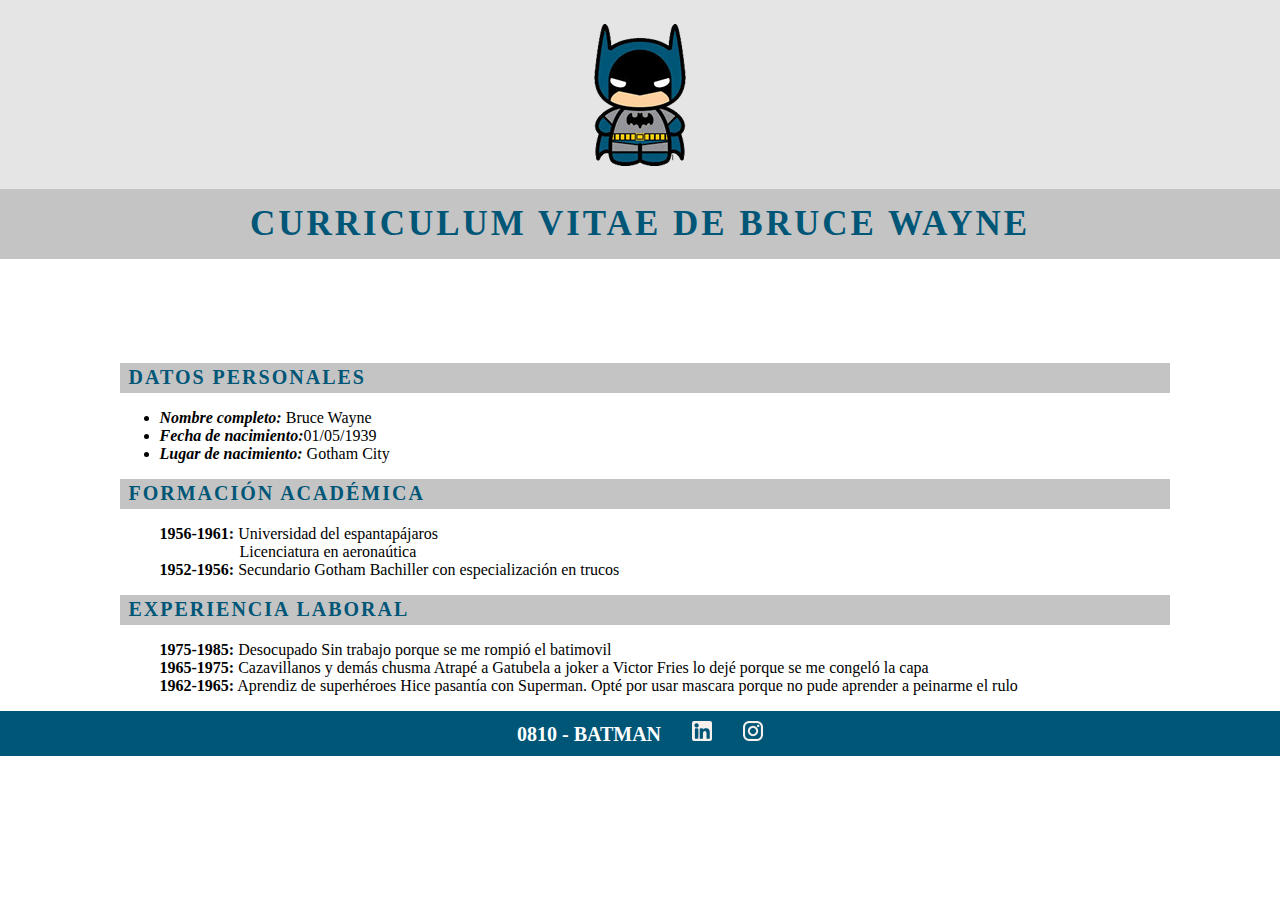
<file: CLASE 7/CV_Batman_Escobar_Fernando/index.html>
<!DOCTYPE html>
<html lang="es">

<head>
    <meta charset="UTF-8">
    <meta http-equiv="X-UA-Compatible" content="IE=edge">
    <meta name="viewport" content="width=device-width, initial-scale=1.0">
    <link rel="stylesheet" href="css/style.css">
    <title>Document</title>
</head>

<body>
    <header>
        <article class="backlogo">
            <img class="logo" src="img/logo.png" alt="logoBatman">

        </article>
        <article>
            <h1 class="titulo">CURRICULUM VITAE DE BRUCE WAYNE</h1>
        </article>
    </header>

    <main>
        <div class="container">
            <article>
                <p class="subt" id="">DATOS PERSONALES</p>
                <ul id="vin">
                    <li><b><i> Nombre completo:</i></b> Bruce Wayne</li>
                    <li><b><i>Fecha de nacimiento:</i></b>01/05/1939</li>
                    <li><b><i>Lugar de nacimiento:</i></b> Gotham City</li>
                </ul>
            </article>

            <article>
                <p class="subt">FORMACIÓN ACADÉMICA</p>
                <ul class="vin2">
                    <li><b>1956-1961:</b> Universidad del espantapájaros <div class="itemContent">Licenciatura en
                            aeronaútica</div>
                    </li>
                    <li><b>1952-1956:</b> Secundario Gotham
                        Bachiller con especialización en trucos</li>
                </ul>
            </article>

            <article>
                <p class="subt">EXPERIENCIA LABORAL</p>
                <ul class="vin2">
                    <li><b>1975-1985:</b> Desocupado
                        Sin trabajo porque se me rompió el batimovil</li>
                    <li><b>1965-1975:</b> Cazavillanos y demás chusma
                        Atrapé a Gatubela a joker a Victor Fries lo dejé porque se me congeló la capa</li>
                    <li><b>1962-1965:</b> Aprendiz de superhéroes
                        Hice pasantía con Superman. Opté por usar mascara porque no pude aprender a peinarme el rulo
                    </li>
                </ul>
            </article>
        </div>
    </main>

    <footer class="footer">
        <div class="container">
            <p class="footerText">0810 - BATMAN</p>
            <img class="footerLi" src="img/w1.png" alt="imagen linkedin">
            <img src="img/w2.png" alt="imagen Instagram">
        </div>
    </footer>
</body>

</html>
</file>
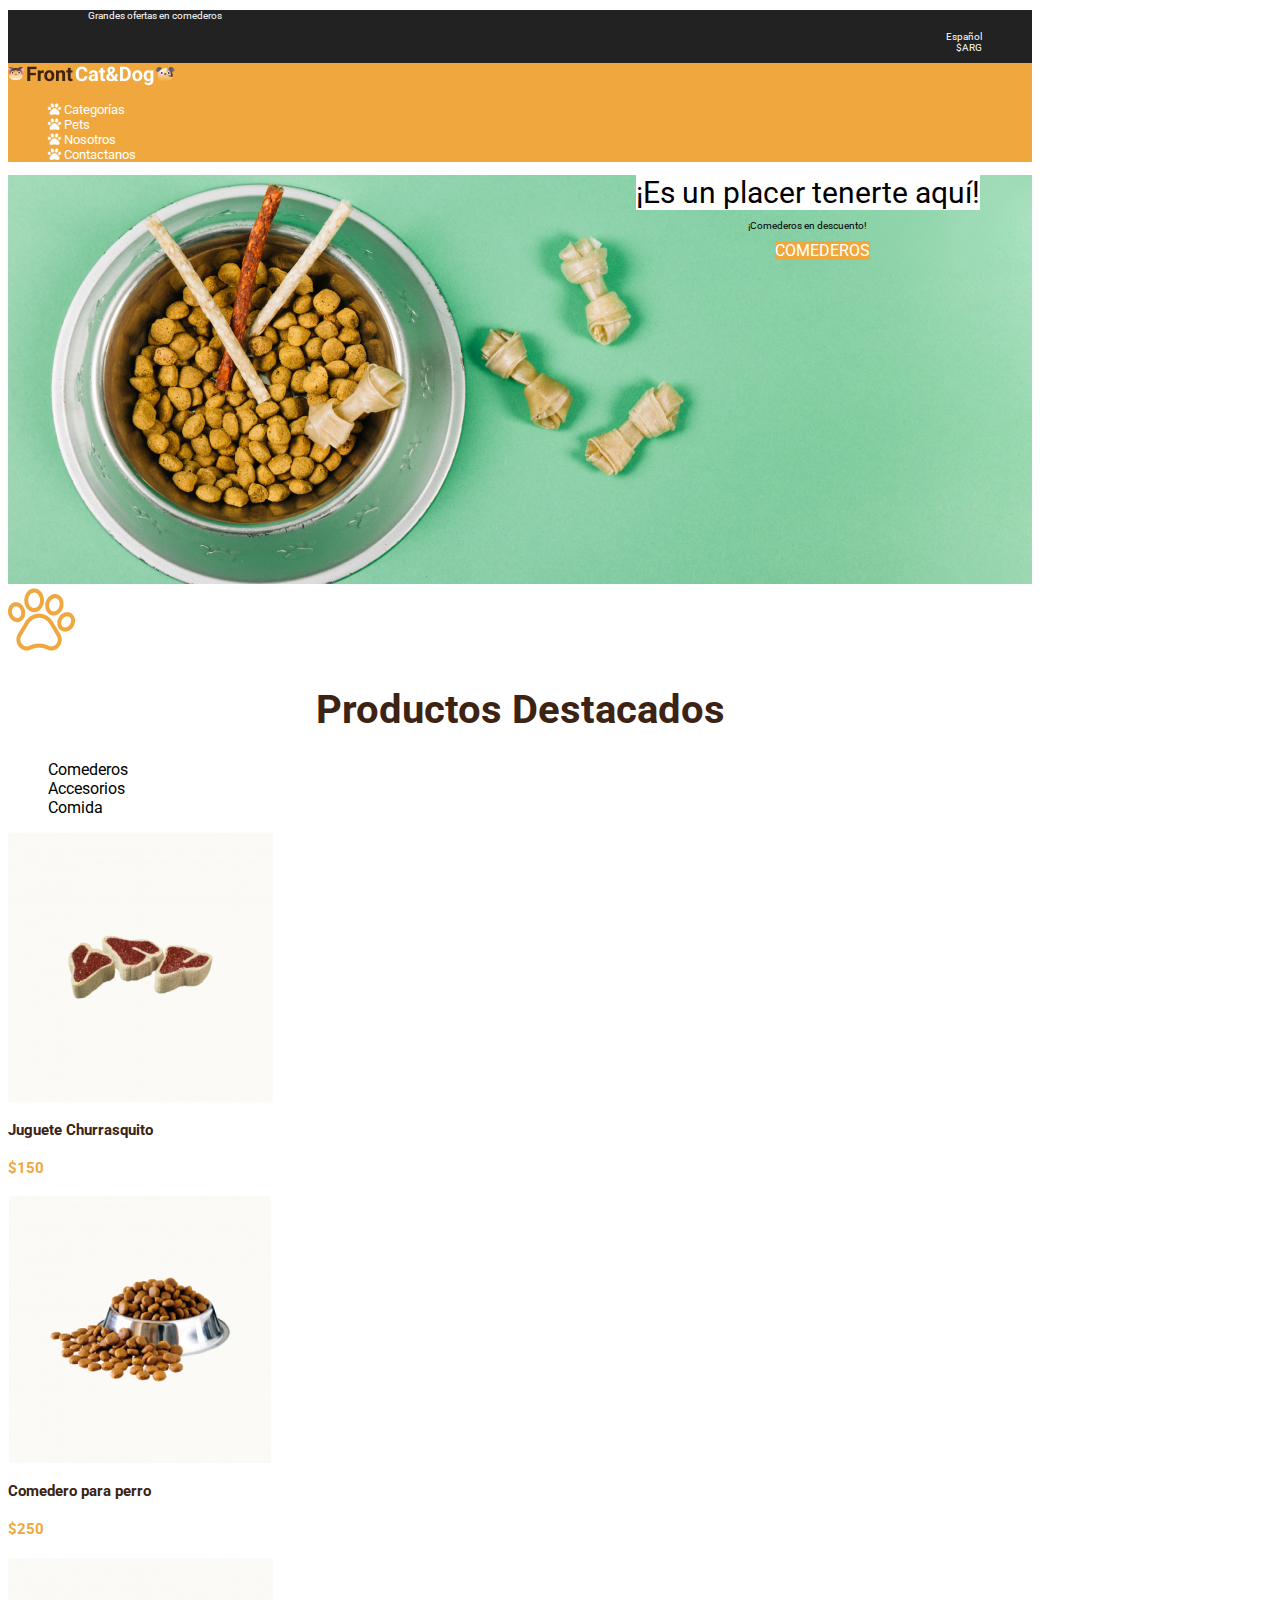
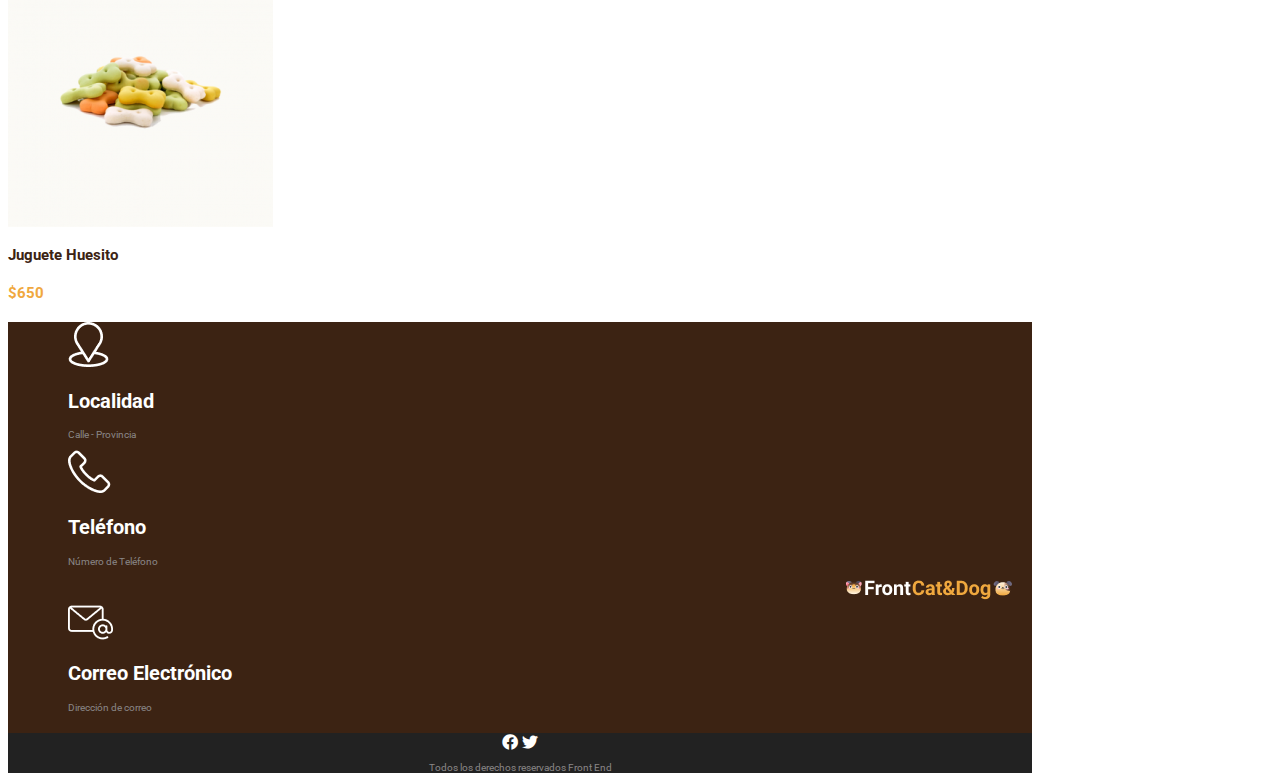
<file: CLASE 9/petshop/index.html>
<!DOCTYPE html>
<html lang="es">
<head>
    <meta charset="UTF-8">
    <title>Petshop</title>
    <link rel="stylesheet" href="css/style.css">
    <link rel="stylesheet" href="https://cdnjs.cloudflare.com/ajax/libs/font-awesome/5.15.2/css/all.css">
    <link rel="preconnect" href="https://fonts.gstatic.com">
    <link href="https://fonts.googleapis.com/css2?family=Roboto&display=swap" rel="stylesheet">
</head>
<body>
    <header>
        <section id="barraSuperior">
            <p>Grandes ofertas en comederos</p>
            <ul id="menuRegional" type="None">
                <li>Español</li>
                <li>$ARG</li>
            </ul>
        </section>
        <section id="barraMenu"  width="1025px">
            <img src="img/Logo.png" alt="Logo de la tienda petshop FrontCat&Dog" >
            <ul id="Menu principal" type="None">                
                <li><i class="fas fa-paw"></i> Categorías</li>
                <li><i class="fas fa-paw"></i> Pets</li>
                <li><i class="fas fa-paw"></i> Nosotros</li>
                <li><i class="fas fa-paw"></i> Contactanos</li>
            </ul>            
        </section>
    </header>

    <main>
        <section class="banner">
            <p><span id="saludo">¡Es un placer tenerte aquí!</span></p>
            <p><span id="informacion">¡Comederos en descuento!</span></p>
            <p><span id="productoStar">COMEDEROS</span></p>
        </section>
        <section id="Productos">
            <img src="img/pawprint 1.png" alt="Imagen de patita de perro en color mostaza">
            <h1>Productos Destacados</h1>
            <ul id="Productos destacados" type="None">
                <li>Comederos</li>
                <li>Accesorios</li>
                <li>Comida</li>
            </ul>

            <articule>
                <img src="img/churrasquito.png" alt="Imagen de un churrasquito">
                <h3>Juguete Churrasquito</h3>
                <h4>$150</h4>
            </articule>
                <img src="img/comedero.png" alt="Imagen de un comedero">
                <h3>Comedero para perro</h3>
                <h4>$250</h4>
            <articule>
                <img src="img/Huesito.png" alt="Imagen de huesitos para perro">
                <h3>Juguete Huesito</h3>
                <h4>$650</h4>
            </articule>
        </section>
    </main>
    <footer>
        <section class="contacto">
            <ul type="None">
                <li>
                    <section>
                        <img src="img/localizacion.png" alt="Imagen de punto de coordenada">
                        <h2>Localidad</h3>
                        <p>Calle - Provincia</p>
                    </section>
                </li>
                <li>
                    <section>
                        <img src="img/phone.png" alt="Imagen de teléfono">
                        <div>
                            <h2>Teléfono</h3>
                            <p>Número de Teléfono</p>
                        </div>
                        <div id="logoFooter">
                            <img src="img/Logo2.png" alt="Logo de la tienda petshop FrontCat&Dog" >
                        </div>
                        
                    </section>
                </li>
                <li>
                    <section>
                        <img src="img/email.png" alt="Imagen de email">
                        <h2>Correo Electrónico</h3>
                        <p>Dirección de correo</p>
                    </section>
                </li>
            </ul>                   
        </section>
        <section class="redes">
            <i class="fab fa-facebook"></i>
            <i class="fab fa-twitter"></i>
            <p>Todos los derechos reservados Front End</p>
        </section>        
    </footer>

    
    
</body>
</html>
</file>
<file: CLASE 7/CV_Batman_Escobar_Fernando/css/style.css>
*{
    font-family: 'Times New Roman', Times, serif;
}

body {
    margin: 0px;
}

header {
    padding-bottom: 104px;
}

.backlogo {
    background-color: #E5E5E5;
    height: 189px;
}

.logo {
    display: block;
    margin: auto;
    padding-top: 21px;
    padding-bottom: 21px;
}
.titulo {
    background-color: #C4C4C4;
    color: #005677;
    font-size: 35px;
    font-weight: bold;
    text-align: center;
    padding: 15px;
    margin: 0;
    letter-spacing: 3px;
}

.container {
    width: 1041px;
    margin: auto;
}

.subt {
    background-color: #C4C4C4;
    color: #005677;
    text-align: left;
    font-size: 20px;
    font-weight: 900;
    width: 1041px;
    left: 225px;
    margin: 0;
    padding-top: 6px;
    padding-bottom: 7px;
    padding-left: 9px;
    top: 352px;
    letter-spacing: 2px;
    line-height: 17px;
}

#vin {
    list-style-type: disc;
}
.vin2 {
    list-style-type: none;
}
.dato {
    font-style: bold italic;
}

.footer {
    background-color: #005677;
    color: white;
    font-weight: bold;
    font-size: 20px;
    text-align: center;
    padding: 1px;
}

.footerText {
    display: inline-block;
    margin-right: 26px;
    margin-bottom: 0px;
    margin-top: 0px;
    padding-top: 11px;
    padding-bottom: 9px;
}

.footerLi {
    margin-right: 26px;

}

.itemContent {
    padding-left: 80px;
}
</file>
<file: CLASE 9/petshop/css/style.css>
header, .redes{
    background-color: #222222;
    color: white;
}

#barraSuperior{
    /*height: 20px;*/
    margin-left: 80px; 
    font-size: 10px;
}

h1{
    color: #3C2313;
    font-size: 40px;
    font-weight: 700;
    text-align: center;
    
}

h2{
    font-size: 20px;
    color: white;
}
h3{
    font-size: 15px;
    color: #3C2313;
}
h4{
    font-size: 15px;
    color: #F0A83E;
}

p{
    font-size: 10px;
}

#menuRegional{
    margin-right: 50px;
    text-align: right;
}

#barraMenu{
    background-color: #F0A83E;
    font-size: 13px;
    /*height: 62px;*/

}

body{
    width: 1024px;
    font-family: 'Roboto', sans-serif;
}

.banner{
    background-image: url('../img/bowl-and-pet-daities-on-green-background\ 1.png');
    height: 409px;
}

#saludo{
    background-color: white;
    font-size: 30px;
    height: 54px;
    margin-left: 628px;
    margin-top: 246px;
    width: 365px;
}

#informacion{
    height: 19px;
    margin-left: 740px;
    margin-top: 303px;
    width: 190px;
}


#productoStar{
    background-color: #F0A83E;
    color: white    ;
    font-size: 16px;
    height: 49px;
    margin-left: 767px;
    margin-top: 334px;
    width: 141px;
}


footer{
    align-items: center;
    background-color:#3C2313;
    text-align: center;
}

footer .contacto{
    font-size: 20px;
    text-align: left;
    margin: 20px;
}

footer #logoFooter{
    text-align: right;
}

footer p{
    color: #8A8787;
}
footer .redes{
    text-align: center;
}
</file>
